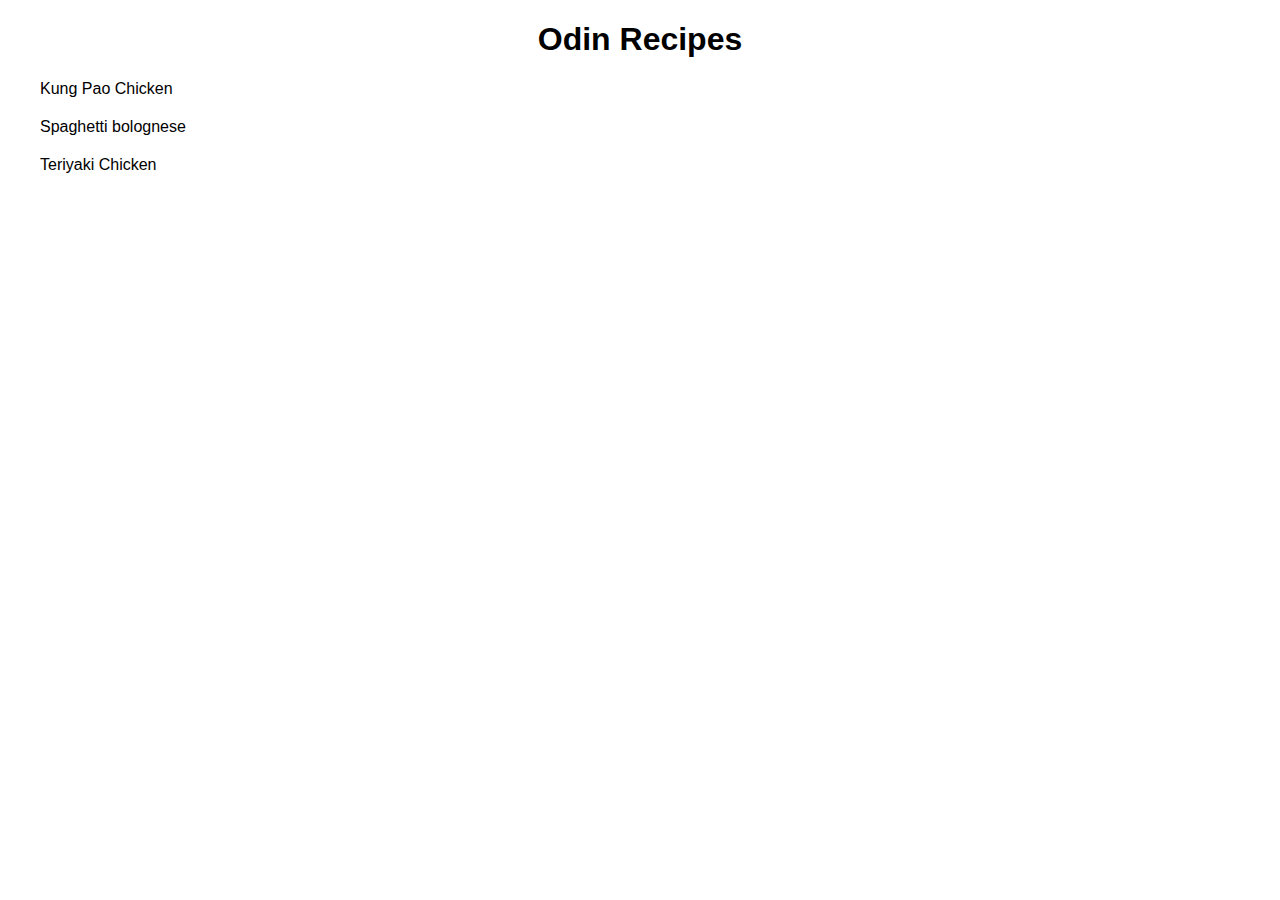
<file: index.html>
<!DOCTYPE html>
<html lang="en">
    <head>
        <meta charset="utf-8">
        <title>Odin Recipes</title>
        <link rel="stylesheet" href="style.css">
    </head>
    <body>
        <h1 class="main-title">Odin Recipes</h1>
        <ul class="main-recipes">
           <li><a href="./recipes/kung pao chicken.html">Kung Pao Chicken</a></li>
           <li><a href="./recipes/spaghetti bolognese">Spaghetti bolognese</a></li>
           <li><a href="./recipes/teriyaki chicken.html">Teriyaki Chicken</a></li> 
        </ul>
    </body>
</html>
</file>
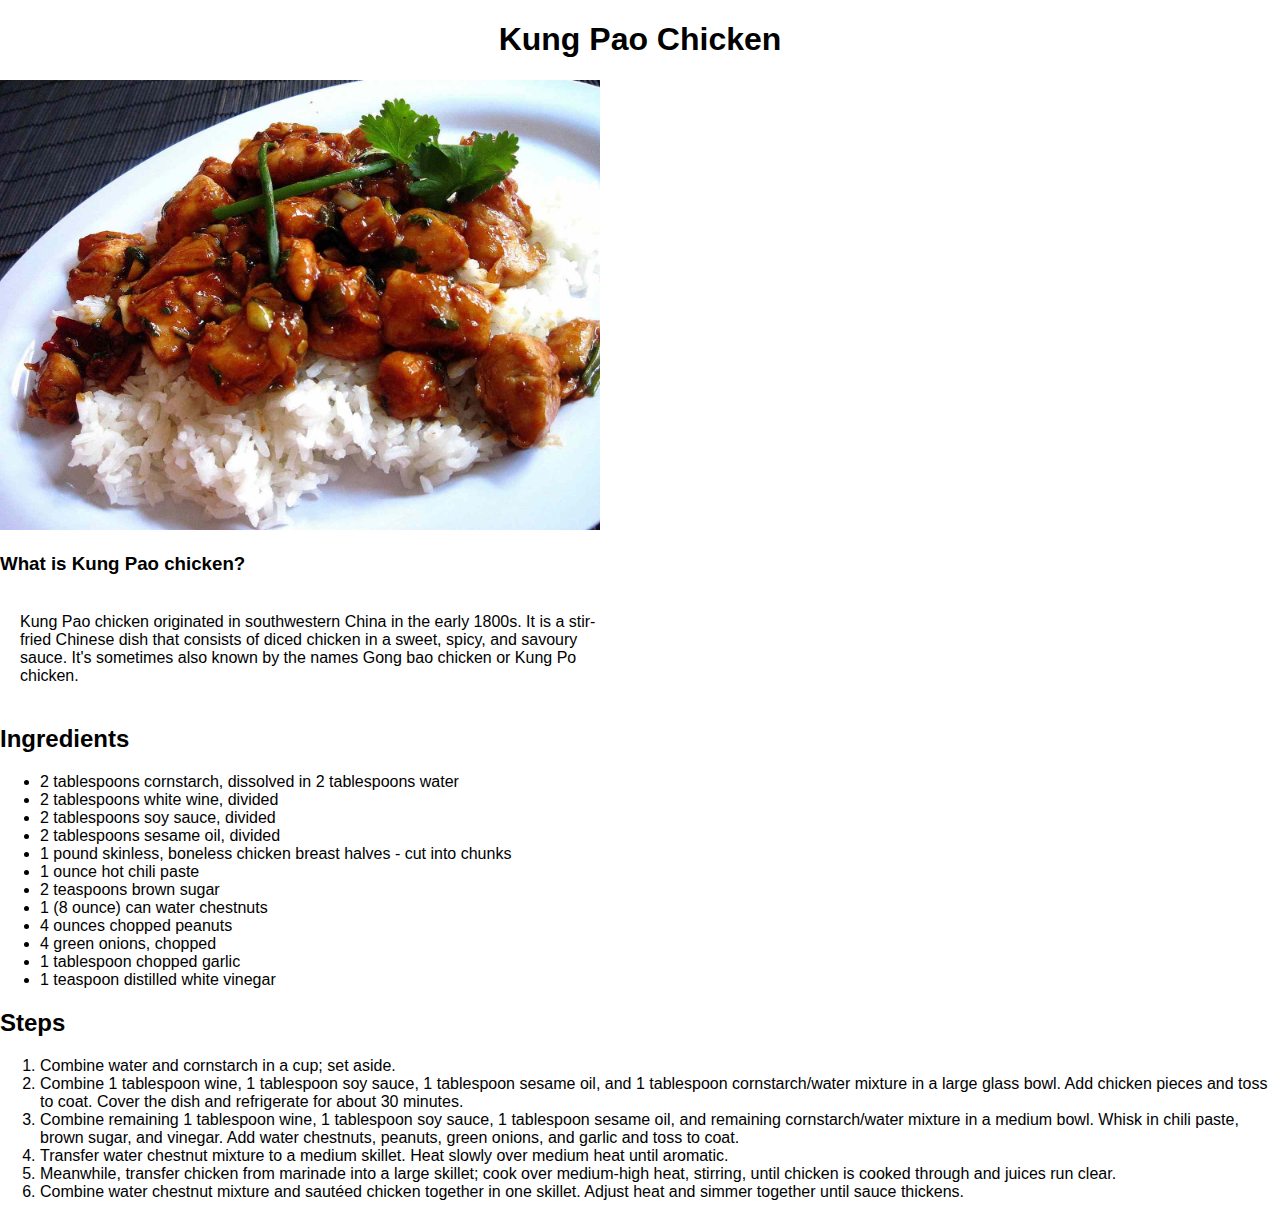
<file: recipes/kung pao chicken.html>
<!DOCTYPE html>
<html lang="en">
<head>
    <meta charset="UTF-8">
    <title>Odin recipes</title>
    <link rel="stylesheet" href="../style.css">
</head>
<body>
    <h1 class="main-title">Kung Pao Chicken</h1>
    <img class="recipe-img" src="../img/Kung pao chicken.jpg" alt="Kung Pao chicken and rice">
    <h3>What is Kung Pao chicken?</h3>
    <p class="recipe-desc">Kung Pao chicken originated in southwestern China in the early 1800s. It is a stir-fried Chinese dish that consists of diced chicken in a sweet, spicy, and savoury sauce.
        It's sometimes also known by the names Gong bao chicken or Kung Po chicken.
    </p>
    <h2>Ingredients</h2>
    <ul>
        <li>2 tablespoons cornstarch, dissolved in 2 tablespoons water</li>
        <li>2 tablespoons white wine, divided</li>
        <li>2 tablespoons soy sauce, divided</li>
        <li>2 tablespoons sesame oil, divided</li>
        <li>1 pound skinless, boneless chicken breast halves - cut into chunks</li>
        <li>1 ounce hot chili paste</li>
        <li>2 teaspoons brown sugar</li>
        <li>1 (8 ounce) can water chestnuts</li>
        <li>4 ounces chopped peanuts</li>
        <li>4 green onions, chopped</li>
        <li>1 tablespoon chopped garlic</li>
        <li>1 teaspoon distilled white vinegar</li>
    </ul>
    <h2>Steps</h2>
    <ol>
        <li>Combine water and cornstarch in a cup; set aside.</li>
        <li>Combine 1 tablespoon wine, 1 tablespoon soy sauce, 1 tablespoon sesame oil, and 1 tablespoon cornstarch/water mixture in a large glass bowl. Add chicken pieces and toss to coat. Cover the dish and refrigerate for about 30 minutes.</li>
        <li>Combine remaining 1 tablespoon wine, 1 tablespoon soy sauce, 1 tablespoon sesame oil, and remaining cornstarch/water mixture in a medium bowl. Whisk in chili paste, brown sugar, and vinegar. Add water chestnuts, peanuts, green onions, and garlic and toss to coat.</li>
        <li>Transfer water chestnut mixture to a medium skillet. Heat slowly over medium heat until aromatic.</li>
        <li>Meanwhile, transfer chicken from marinade into a large skillet; cook over medium-high heat, stirring, until chicken is cooked through and juices run clear.</li>
        <li>Combine water chestnut mixture and sautéed chicken together in one skillet. Adjust heat and simmer together until sauce thickens.</li>
    </ol>
</body>
</html>
</file>
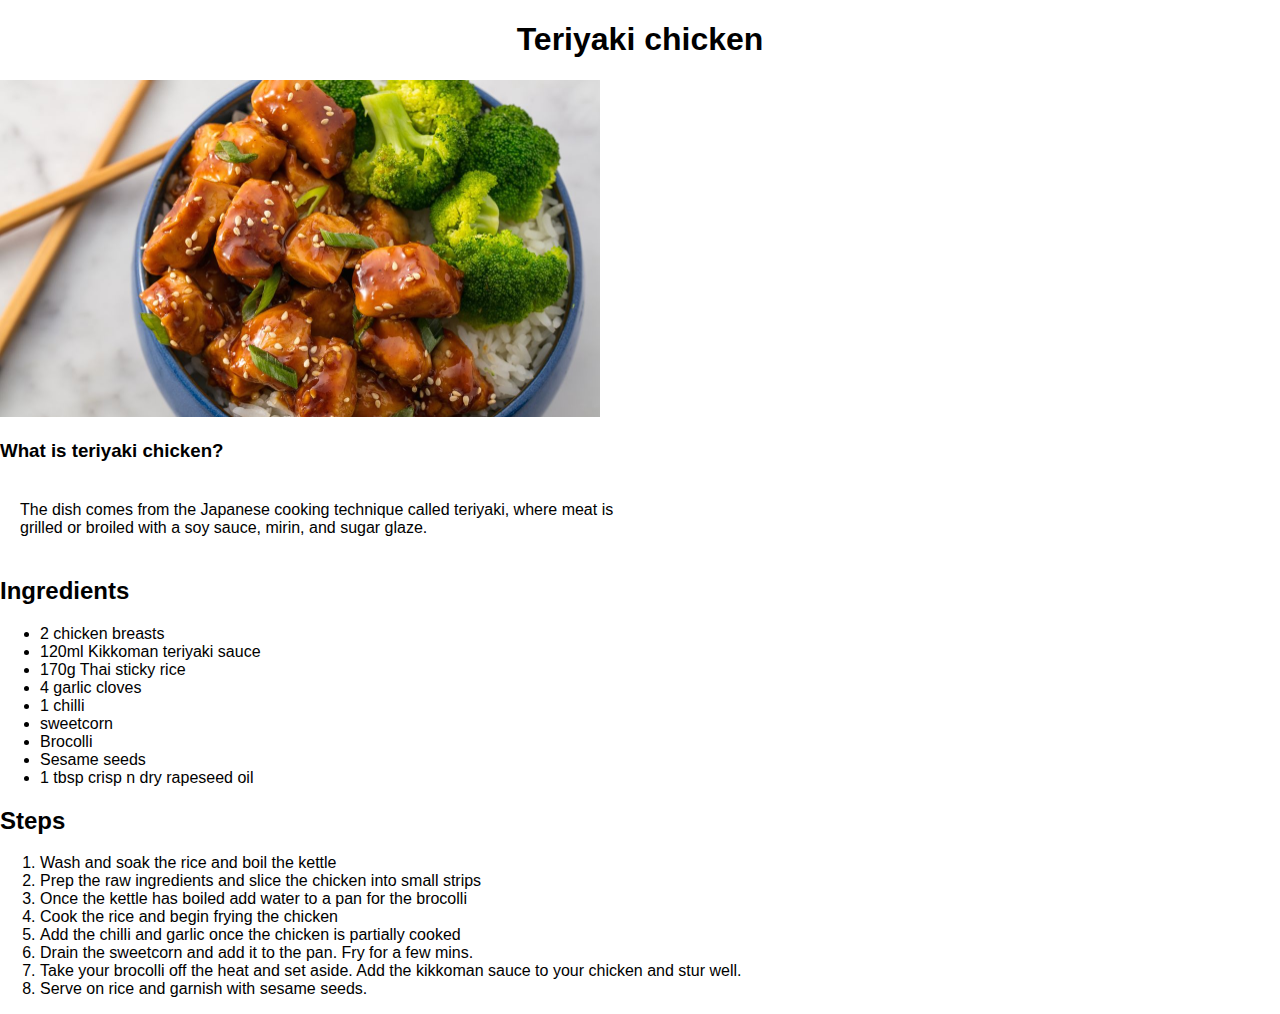
<file: recipes/teriyaki chicken.html>
<!DOCTYPE html>
<html lang="en">
<head>
    <meta charset="UTF-8">
    <title>Odin recipes</title>
    <link rel="stylesheet" href="../style.css">
</head>
<body>
    <h1 class="main-title">Teriyaki chicken</h1>
    <img class="recipe-img" src="../img/teriyaki chicken.jpg" alt="Teriyaki chicken and rice">
    <h3>What is teriyaki chicken?</h3>
    <p class="recipe-desc">The dish comes from the Japanese cooking technique called teriyaki, where meat is grilled or broiled with a soy sauce, mirin, and sugar glaze. </p>
    <h2>Ingredients</h2>
    <ul>
        <li>2 chicken breasts</li>
        <li>120ml Kikkoman teriyaki sauce</li>
        <li>170g Thai sticky rice</li>
        <li>4 garlic cloves</li>
        <li>1 chilli</li>
        <li>sweetcorn</li>
        <li>Brocolli</li>
        <li>Sesame seeds</li>
        <li>1 tbsp crisp n dry rapeseed oil</li>

    </ul>
    <h2>Steps</h2>
    <ol>
        <li>Wash and soak the rice and boil the kettle</li>
        <li>Prep the raw ingredients and slice the chicken into small strips</li>
        <li>Once the kettle has boiled add water to a pan for the brocolli</li>
        <li>Cook the rice and begin frying the chicken</li>
        <li>Add the chilli and garlic once the chicken is partially cooked</li>
        <li>Drain the sweetcorn and add it to the pan. Fry for a few mins.</li>
        <li>Take your brocolli off the heat and set aside. Add the kikkoman sauce to your chicken and stur well.</li>
        <li>Serve on rice and garnish with sesame seeds.</li>
    </ol>
</body>
</html>
</file>
<file: style.css>
html {
    box-sizing: border-box;
}

body {
    margin: 0;
    padding: 0;
    font-family: 'Helvetic', 'Arial', sans-serif;
}

.main-title {
    text-align: center;
}

.main-recipes li {
    padding-bottom: 20px;
    list-style: none;
}

.main-recipes a {
    color: #000;
    text-decoration: none;
}

.recipe-img {
    height: auto;
    width: 600px;
}

.recipe-desc {
    width: 600px;
    padding: 20px;
}
</file>
